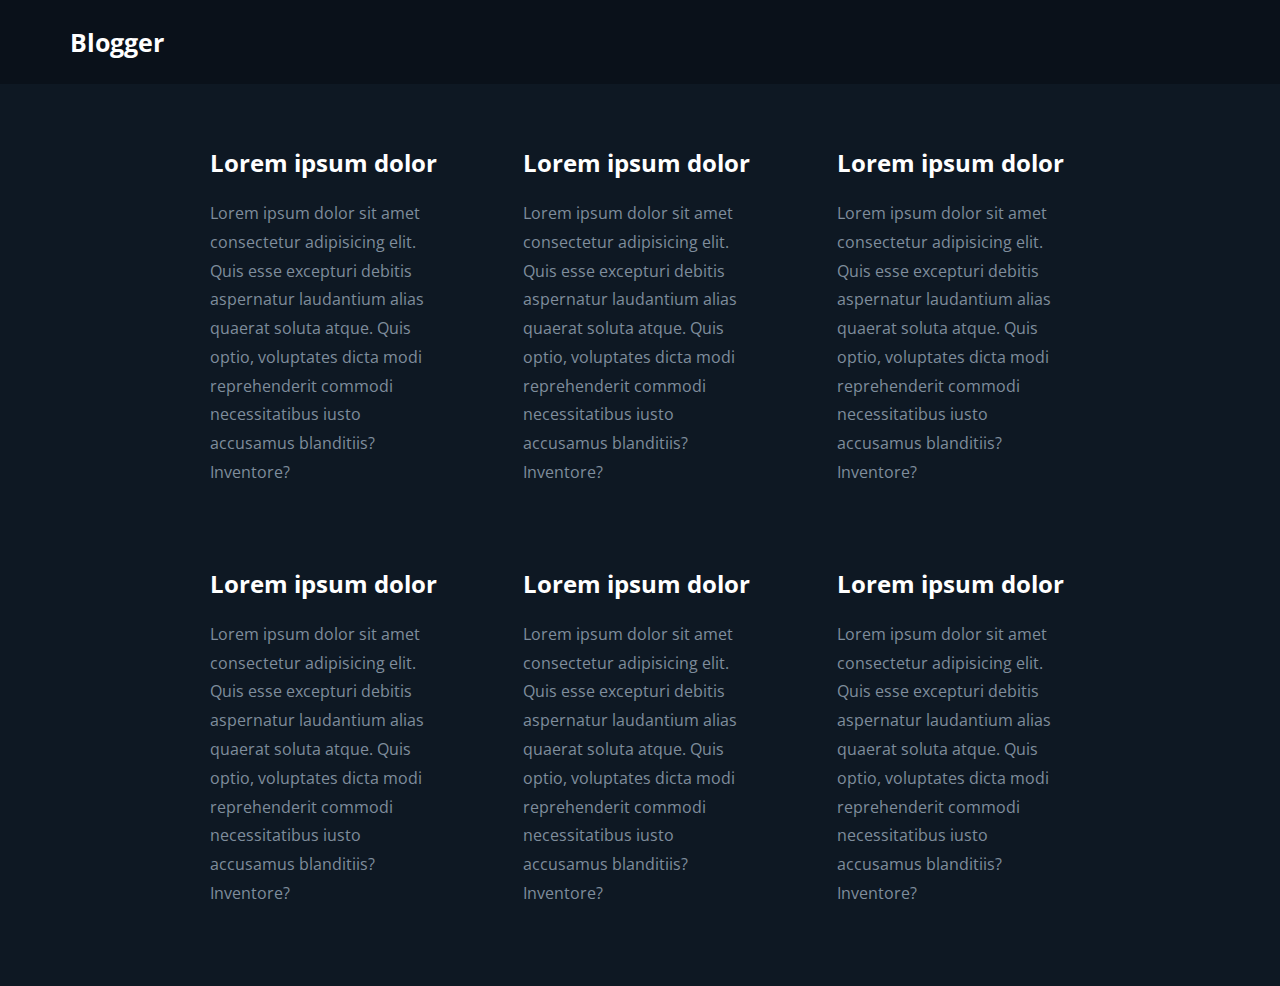
<file: index.html>
<!DOCTYPE html>
<html lang="fr">
  <head>
    <meta charset="UTF-8" />
    <meta name="viewport" content="width=device-width, initial-scale=1.0" />
    <meta http-equiv="X-UA-Compatible" content="ie=edge" />
    <link
      href="https://fonts.googleapis.com/css?family=Open+Sans:400,700&display=swap"
      rel="stylesheet"
    />
    <link rel="stylesheet" href="style.css" />
    <title>Blogger - Site web</title>
  </head>
  <body>
    <header>
      <a href="/" class="logo">Blogger</a>
    </header>

    <main class="container articles-container">
      <a class="article" href="#">
        <h2>Lorem ipsum dolor</h2>
        <p>
          Lorem ipsum dolor sit amet consectetur adipisicing elit. Quis esse
          excepturi debitis aspernatur laudantium alias quaerat soluta atque.
          Quis optio, voluptates dicta modi reprehenderit commodi necessitatibus
          iusto accusamus blanditiis? Inventore?
        </p>
      </a>
      <a class="article" href="#">
        <h2>Lorem ipsum dolor</h2>
        <p>
          Lorem ipsum dolor sit amet consectetur adipisicing elit. Quis esse
          excepturi debitis aspernatur laudantium alias quaerat soluta atque.
          Quis optio, voluptates dicta modi reprehenderit commodi necessitatibus
          iusto accusamus blanditiis? Inventore?
        </p>
      </a>
      <a class="article" href="#">
        <h2>Lorem ipsum dolor</h2>
        <p>
          Lorem ipsum dolor sit amet consectetur adipisicing elit. Quis esse
          excepturi debitis aspernatur laudantium alias quaerat soluta atque.
          Quis optio, voluptates dicta modi reprehenderit commodi necessitatibus
          iusto accusamus blanditiis? Inventore?
        </p>
      </a>
      <a class="article" href="#">
        <h2>Lorem ipsum dolor</h2>
        <p>
          Lorem ipsum dolor sit amet consectetur adipisicing elit. Quis esse
          excepturi debitis aspernatur laudantium alias quaerat soluta atque.
          Quis optio, voluptates dicta modi reprehenderit commodi necessitatibus
          iusto accusamus blanditiis? Inventore?
        </p>
      </a>
      <a class="article" href="#">
        <h2>Lorem ipsum dolor</h2>
        <p>
          Lorem ipsum dolor sit amet consectetur adipisicing elit. Quis esse
          excepturi debitis aspernatur laudantium alias quaerat soluta atque.
          Quis optio, voluptates dicta modi reprehenderit commodi necessitatibus
          iusto accusamus blanditiis? Inventore?
        </p>
      </a>
      <a class="article" href="#">
        <h2>Lorem ipsum dolor</h2>
        <p>
          Lorem ipsum dolor sit amet consectetur adipisicing elit. Quis esse
          excepturi debitis aspernatur laudantium alias quaerat soluta atque.
          Quis optio, voluptates dicta modi reprehenderit commodi necessitatibus
          iusto accusamus blanditiis? Inventore?
        </p>
      </a>
    </main>
  </body>
</html>
</file>
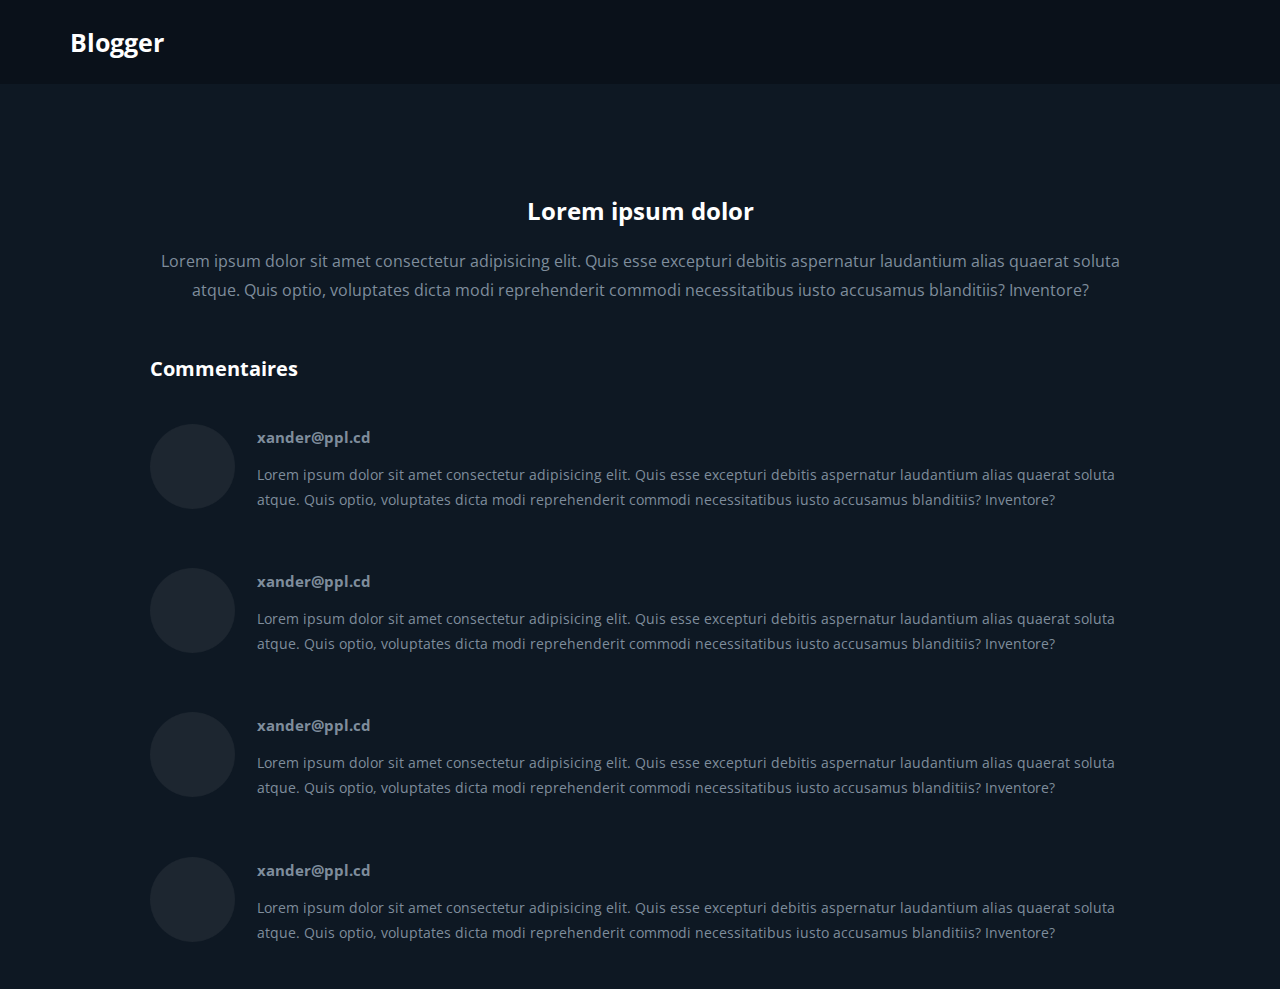
<file: post.html>
<!DOCTYPE html>
<html lang="fr">
  <head>
    <meta charset="UTF-8" />
    <meta name="viewport" content="width=device-width, initial-scale=1.0" />
    <meta http-equiv="X-UA-Compatible" content="ie=edge" />
    <link
      href="https://fonts.googleapis.com/css?family=Open+Sans:400,700&display=swap"
      rel="stylesheet"
    />
    <link rel="stylesheet" href="style.css" />
    <title>Blogger - Site web</title>
  </head>

  <body>
    <header>
      <a href="/" class="logo">Blogger</a>
    </header>

    <main class="container post-container">
      <div class="post">
        <h2>Lorem ipsum dolor</h2>
        <p>
          Lorem ipsum dolor sit amet consectetur adipisicing elit. Quis esse
          excepturi debitis aspernatur laudantium alias quaerat soluta atque.
          Quis optio, voluptates dicta modi reprehenderit commodi necessitatibus
          iusto accusamus blanditiis? Inventore?
        </p>
      </div>
      <div class="comments-container">
        <h2 class="comments-title">Commentaires</h2>
        <div class="comment">
          <div>
            <img src="img/profile.png" alt="profile" />
          </div>
          <div>
            <h3>xander@ppl.cd</h3>
            <p>
              Lorem ipsum dolor sit amet consectetur adipisicing elit. Quis esse
              excepturi debitis aspernatur laudantium alias quaerat soluta
              atque. Quis optio, voluptates dicta modi reprehenderit commodi
              necessitatibus iusto accusamus blanditiis? Inventore?
            </p>
          </div>
        </div>
        <div class="comment">
          <div>
            <img src="img/profile.png" alt="profile" />
          </div>
          <div>
            <h3>xander@ppl.cd</h3>
            <p>
              Lorem ipsum dolor sit amet consectetur adipisicing elit. Quis esse
              excepturi debitis aspernatur laudantium alias quaerat soluta
              atque. Quis optio, voluptates dicta modi reprehenderit commodi
              necessitatibus iusto accusamus blanditiis? Inventore?
            </p>
          </div>
        </div>
        <div class="comment">
          <div>
            <img src="img/profile.png" alt="profile" />
          </div>
          <div>
            <h3>xander@ppl.cd</h3>
            <p>
              Lorem ipsum dolor sit amet consectetur adipisicing elit. Quis esse
              excepturi debitis aspernatur laudantium alias quaerat soluta
              atque. Quis optio, voluptates dicta modi reprehenderit commodi
              necessitatibus iusto accusamus blanditiis? Inventore?
            </p>
          </div>
        </div>
        <div class="comment">
          <div>
            <img src="img/profile.png" alt="profile" />
          </div>
          <div>
            <h3>xander@ppl.cd</h3>
            <p>
              Lorem ipsum dolor sit amet consectetur adipisicing elit. Quis esse
              excepturi debitis aspernatur laudantium alias quaerat soluta
              atque. Quis optio, voluptates dicta modi reprehenderit commodi
              necessitatibus iusto accusamus blanditiis? Inventore?
            </p>
          </div>
        </div>
      </div>
    </main>
  </body>
</html>
</file>
<file: style.css>
/* ------- GENERAL -------- */

html,
body {
  margin: 0;
  padding: 0;
}

body {
  background-color: #0e1823;
  font-family: "Open Sans", sans-serif;
  color: #fff;
}

a {
  color: inherit;
  text-decoration: none;
}

p {
  color: #7f8d9c;
  line-height: 1.8;
}

.container {
  margin: 30px 150px;
}

/* -------- HEADER ------- */

header {
  background-color: #0a111a;
  padding: 25px 70px;
}

.logo {
  font-weight: bold;
  font-size: 25px;
}

/* --------- HOME --------- */

.articles-container {
  display: flex;
  flex-wrap: wrap;
  justify-content: center;
}

.article {
  width: 32%;
  padding: 32px 40px;
  cursor: pointer;
  box-sizing: border-box;
}

.article:hover {
  background-color: #1d2630;
  border-radius: 7px;
}

.article h2 {
  margin-top: 0;
}

/* ------------ POST -------------*/
.post-container {
  margin-top: 110px;
}

.post-container h2,
.post-container p {
  text-align: center;
}

.comments-container h2 {
  text-align: left;
}

.comments-title {
  text-align: left;
  font-size: 20px;
  margin: 50px 0 30px;
}

.comment {
  display: flex;
  align-items: center;
  margin-bottom: 30px;
}

.comment h3,
.comment p {
  text-align: left;
  margin-left: 22px;
}

.comment h3 {
  color: #7f8d9c;
  font-size: 15px;
}

.comment p {
  font-size: 14px;
}

.comment img {
  width: 85px;
}
</file>
